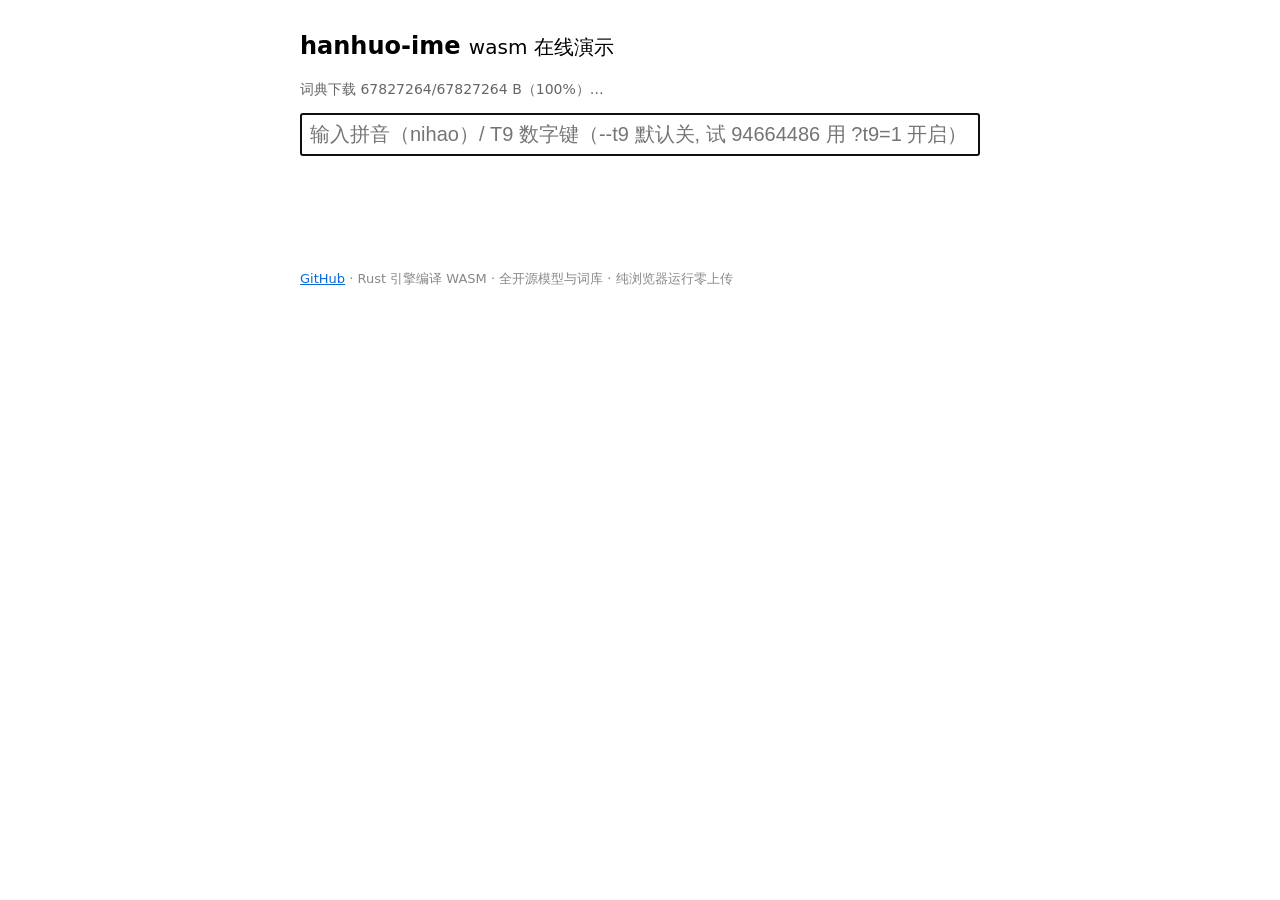
<file: demo/index.html>
<!DOCTYPE html>
<html lang="zh">
<head>
<meta charset="utf-8">
<meta name="viewport" content="width=device-width, initial-scale=1">
<title>hanhuo-ime 在线演示</title>
<style>
  body { font-family: system-ui, sans-serif; max-width: 680px; margin: 2rem auto; padding: 0 1rem; }
  #status { color: #666; font-size: 14px; }
  #q { font-size: 20px; padding: 8px; width: 100%; box-sizing: border-box; }
  #cands { display: flex; flex-wrap: wrap; gap: 6px; margin-top: 10px; }
  .c { padding: 6px 14px; border: 1px solid #ccc; border-radius: 6px; cursor: pointer; font-size: 18px; }
  .c:hover { background: #e8f0fe; }
  #out { margin-top: 12px; font-size: 22px; min-height: 32px; }
  a { color: #0969da; }
</style>
</head>
<body>
<h2>hanhuo-ime <small style="font-weight:400">wasm 在线演示</small></h2>
<p id="status">词典加载中（约 60MB, 首次取决于网速）…</p>
<input id="q" placeholder="输入拼音（nihao）/ T9 数字键（--t9 默认关, 试 94664486 用 ?t9=1 开启）" autofocus>
<div id="preedit" style="font-size:15px;margin-top:6px;min-height:22px;color:#999"></div>
<div id="cands"></div>
<div id="out"></div>
<p style="margin-top:2rem;font-size:13px;color:#888">
  <a href="https://github.com/dwdcth/hanhuo-ime">GitHub</a> ·
  Rust 引擎编译 WASM · 全开源模型与词库 · 纯浏览器运行零上传</p>
<script type="module">
const w = await import('./hanhuo_wasm.js');
w.initSync({ module: await (await fetch('./hanhuo_wasm_bg.wasm')).arrayBuffer() });
// 词典下载进度显示
const dict = await (async () => {
  const r = await fetch('./hanhuo_open.bin');
  // content-length 是 gzip 压缩长度（Pages CDN 传压缩流）, 解压后字节
  // 会超出——分母取 max(两者), 显示不封顶（2026-11-14 实证 181% 案）
  const total = Math.max(+r.headers.get('content-length') || 0, 60e6);
  const rd = r.body.getReader(); const chunks = []; let got = 0;
  while (true) {
    const {done, value} = await rd.read();
    if (done) break;
    chunks.push(value); got += value.length;
    document.getElementById('status').textContent =
      `词典下载 ${got}/${total} B（${(got/total*100).toFixed(0)}%）…`;
  }
  const all = new Uint8Array(got);
  let o = 0; for (const c of chunks) { all.set(c, o); o += c.length; }
  return all.buffer;
})();
const n = w.init(new Uint8Array(dict));
let t9 = new URLSearchParams(location.search).has('t9');
if (t9) w.enable_t9(true);
// 模糊音设置项（CLI --fuzz 同律; ?fuzz=1 强制开——jingnian→今年）
if (new URLSearchParams(location.search).has('fuzz')) w.enable_fuzz(1);
const nnlm = await fetch('./nnlm.safetensors').then(r => r.ok ? r.arrayBuffer() : null).catch(() => null);
if (nnlm) { if (w.init_nnlm(new Uint8Array(nnlm))) console.log('nnlm ok'); }
w.enable_boost();  // 2026-11-14 解耦: NNLM 缺位基础 boost 面也开
// lmcn 双表（深召回面分依赖——缺表时长简拼/长句面质量崩塌）
const lmcnU = await fetch('./lmcn_unigram_full.tsv').then(r => r.ok ? r.arrayBuffer() : null).catch(() => null);
const lmcnB = await fetch('./lmcn_bigram_final.tsv').then(r => r.ok ? r.arrayBuffer() : null).catch(() => null);
if (lmcnU && lmcnB) w.init_lmcn(new Uint8Array(lmcnU), new Uint8Array(lmcnB));
document.getElementById('status').textContent =
  `引擎就绪：${n.toLocaleString()} 词条${nnlm ? ' + NNLM 宽档' : ''}${t9 ? ' + T9' : ''}`;
let committed = '';
const q = document.getElementById('q');
function consumedKeys(pending, cand) {
  if (!pending || !cand) return 0;
  const r = cand.reading || '';
  if (!r.includes("'")) return 0;
  const syls = r.split("'");
  const letters = syls.join('');
  if (letters && pending.startsWith(letters)) return letters.length;
  const inits = syls.map(s => s[0] || '').join('');
  if (inits.length >= 2 && pending.startsWith(inits) && inits.length < letters.length) return inits.length;
  return 0;
}
function renderPreedit(pending, cands) {
  const el = document.getElementById('preedit');
  if (!pending) { el.textContent = ''; return; }
  const top = (cands || []).find(c => (c.reading || '').includes("'"));
  const n = consumedKeys(pending, top);
  if (!n || n >= pending.length) { el.textContent = pending; return; }
  el.textContent = '';
  const u = document.createElement('span');
  u.textContent = pending.slice(0, n);
  u.style.cssText = 'background:#2f6fed;color:#fff;border-radius:4px;padding:0 4px;font-weight:600';
  const t = document.createElement('span');
  t.textContent = pending.slice(n);
  el.appendChild(u); el.appendChild(t);
}
q.addEventListener('input', () => {
  const r = JSON.parse(w.query(q.value, committed, 10));
  renderPreedit(q.value, r.cands);
  const box = document.getElementById('cands');
  box.innerHTML = '';
  r.cands.slice(0, 10).forEach((c, i) => {
    const el = document.createElement('div');
    el.className = 'c';
    el.textContent = c.word;
    el.onclick = () => { committed += c.word; q.value = ''; document.getElementById('out').textContent = committed; };
    box.appendChild(el);
  });
});
document.getElementById('out').textContent = '';
</script>
</body>
</html>
</file>
